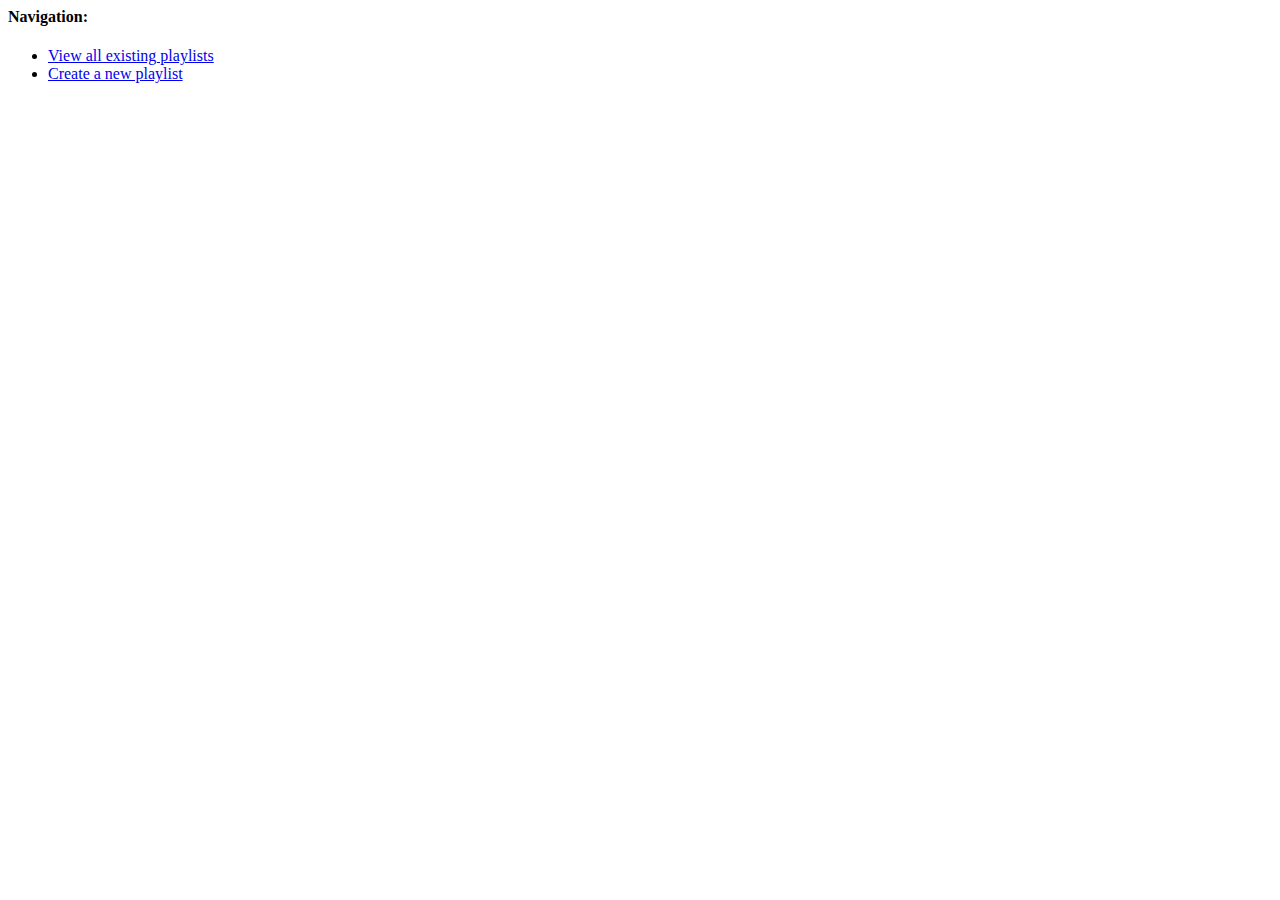
<file: Assignment7/templates/index.html>
<html>
<head><title>Playlist app</title></head>
<body>

        <h4>Navigation:</h4>
        <ul>
            <li><a href="/playlists/">View all existing playlists</a></li>
            <li><a href="/addPlaylist/">Create a new playlist</a></li>
        </ul>



</body>
</html>
</file>
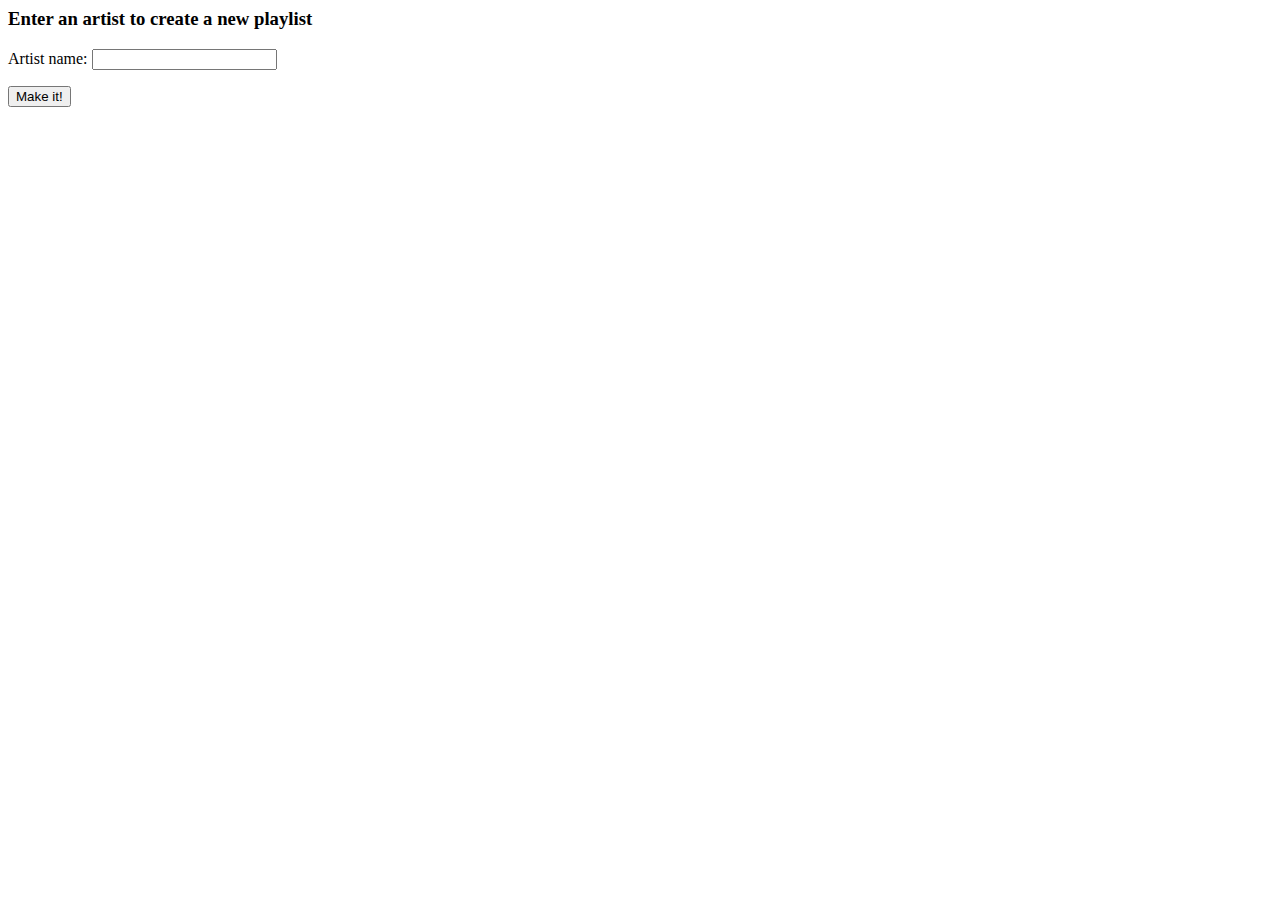
<file: Assignment7/templates/addPlaylist.html>
<html>
<head><title>Add a new playlist</title></head>
<body>

        <h3>Enter an artist to create a new playlist</h3>
        <form action="" method="post">
            <p><label>
                Artist name:
                <input type=text name=artistName>
            </label></p>
            <p><input type=submit value="Make it!"></p>
        </form>



</body>
</html>
</file>
